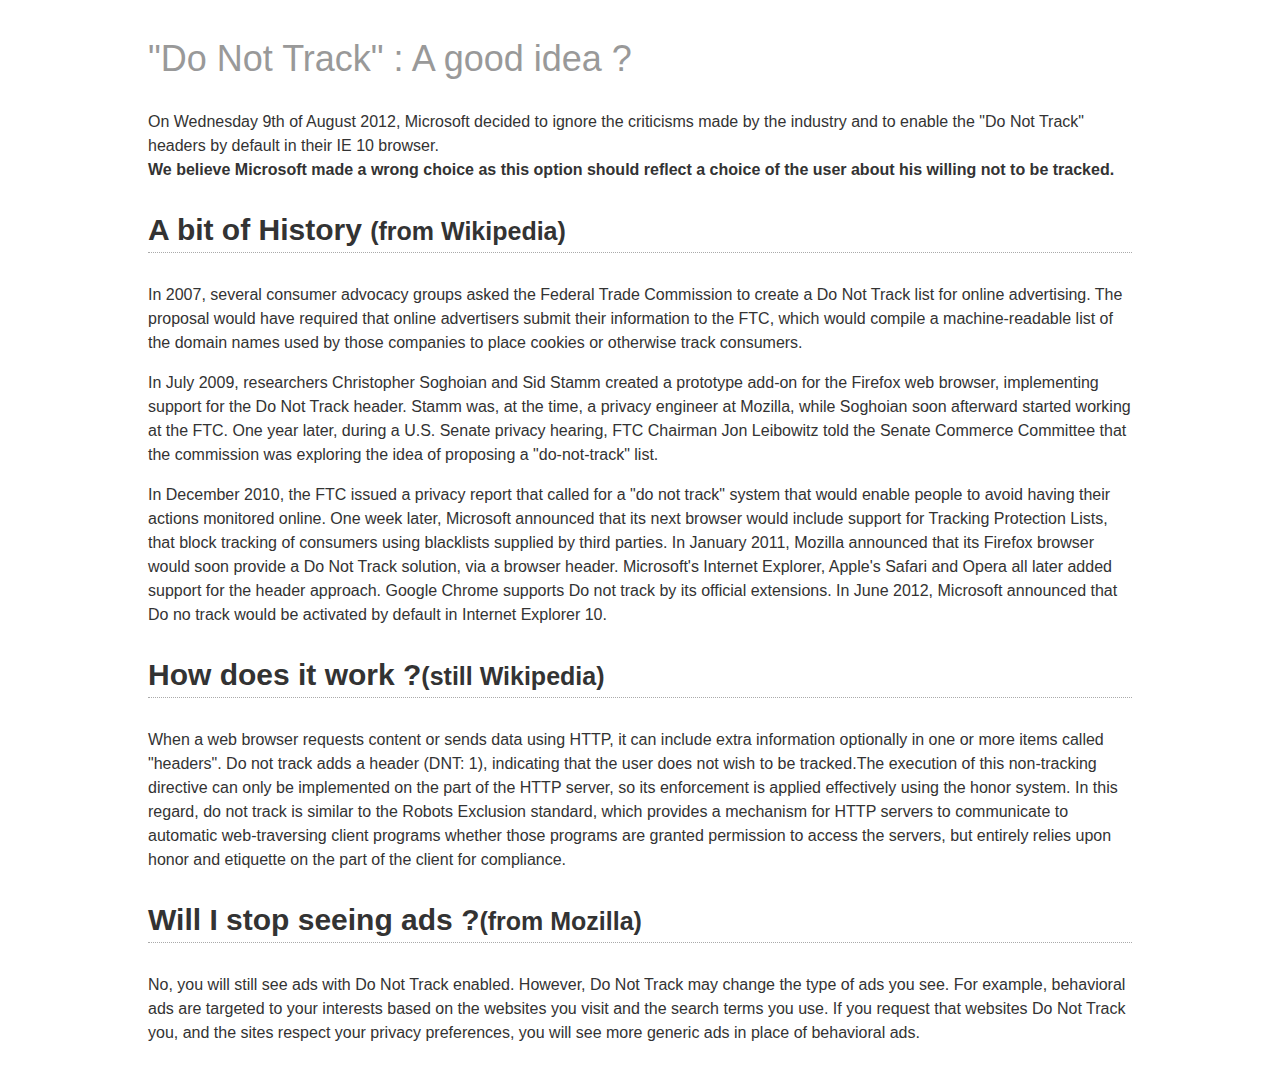
<file: doNotTrack.html>
<!DOCTYPE html>
<!--[if lt IE 7 ]> <html lang="en" class="no-js ie6"> <![endif]-->
<!--[if IE 7 ]>    <html lang="en" class="no-js ie7"> <![endif]-->
<!--[if IE 8 ]>    <html lang="en" class="no-js ie8"> <![endif]-->
<!--[if IE 9 ]>    <html lang="en" class="no-js ie9"> <![endif]-->
<!--[if (gt IE 9)|!(IE)]><!--> <html lang="en" class="no-js"> <!--<![endif]-->
<head>
  <meta charset="utf-8" />
  <meta name="description" content="jQuery Plugin to inform people about Do Not Track settings of their browser" />
  <meta name="author" content="François Pérez" />
  <title>Do Not Track - Choose whether you want it or not !</title>
  <link href="css/style.css" rel="stylesheet" media="screen" />
  <script type="text/javascript" src="js/jquery-1.7.2.min.js"></script>
  
  <script type="text/javascript" src="http://donottrack.us/js/dnt.php"></script>
  <script type="text/javascript" src="js/jquery.jDoNotTrack.js"></script>
  <script type="text/javascript" src="js/locales/jquery.jDoNotTrack.en.js"></script>
  <!--[if lt IE 9]>
    <script src="http://html5shiv.googlecode.com/svn/trunk/html5.js"></script>
  <![endif]-->

</head>
<body>
<h1>"Do Not Track" : A good idea ?</h1>
	
	<p>On Wednesday 9th of August 2012, Microsoft decided to ignore the criticisms made by the industry and to enable the "Do Not Track" headers by default in their IE 10 browser.<br /><strong>We believe Microsoft made a wrong choice as this option should reflect a choice of the user about his willing not to be tracked.</strong></p>
	
	<h2>A bit of History <small>(from Wikipedia)</small></h2>
	
	<p>In 2007, several consumer advocacy groups asked the Federal Trade Commission to create a Do Not Track list for online advertising. The proposal would have required that online advertisers submit their information to the FTC, which would compile a machine-readable list of the domain names used by those companies to place cookies or otherwise track consumers.</p>
	<p>In July 2009, researchers Christopher Soghoian and Sid Stamm created a prototype add-on for the Firefox web browser, implementing support for the Do Not Track header. Stamm was, at the time, a privacy engineer at Mozilla, while Soghoian soon afterward started working at the FTC. One year later, during a U.S. Senate privacy hearing, FTC Chairman Jon Leibowitz told the Senate Commerce Committee that the commission was exploring the idea of proposing a "do-not-track" list.</p>
	<p>In December 2010, the FTC issued a privacy report that called for a "do not track" system that would enable people to avoid having their actions monitored online. One week later, Microsoft announced that its next browser would include support for Tracking Protection Lists, that block tracking of consumers using blacklists supplied by third parties. In January 2011, Mozilla announced that its Firefox browser would soon provide a Do Not Track solution, via a browser header. Microsoft's Internet Explorer, Apple's Safari and Opera all later added support for the header approach. Google Chrome supports Do not track by its official extensions. In June 2012, Microsoft announced that Do no track would be activated by default in Internet Explorer 10.</p>
	
	<h2>How does it work ?<small>(still Wikipedia)</small></h2>
	<p>When a web browser requests content or sends data using HTTP, it can include extra information optionally in one or more items called "headers". Do not track adds a header (DNT: 1), indicating that the user does not wish to be tracked.The execution of this non-tracking directive can only be implemented on the part of the HTTP server, so its enforcement is applied effectively using the honor system. In this regard, do not track is similar to the Robots Exclusion standard, which provides a mechanism for HTTP servers to communicate to automatic web-traversing client programs whether those programs are granted permission to access the servers, but entirely relies upon honor and etiquette on the part of the client for compliance.</p>
	
	<h2>Will I stop seeing ads ?<small>(from Mozilla)</small></h2>
	
	<p>No, you will still see ads with Do Not Track enabled. However, Do Not Track may change the type of ads you see. For example, behavioral ads are targeted to your interests based on the websites you visit and the search terms you use. If you request that websites Do Not Track you, and the sites respect your privacy preferences, you will see more generic ads in place of behavioral ads.</p>
	
	
	<script type="text/javascript">

	  var _gaq = _gaq || [];
	  _gaq.push(['_setAccount', 'UA-33969387-1']);
	  _gaq.push(['_trackPageview']);

	  (function() {
		var ga = document.createElement('script'); ga.type = 'text/javascript'; ga.async = true;
		ga.src = ('https:' == document.location.protocol ? 'https://ssl' : 'http://www') + '.google-analytics.com/ga.js';
		var s = document.getElementsByTagName('script')[0]; s.parentNode.insertBefore(ga, s);
	  })();

	</script>
</body>
</html>
</file>
<file: css/style.css>
html {
    font-size: 100%;
    overflow-y: scroll;
    -webkit-text-size-adjust: 100%;
    -ms-text-size-adjust: 100%;
}

body{
    font-family: helvetica, arial, freesans, clean, sans-serif;
    color: #333;
    background-color: #fff;
    border-color: #999999;
    border-width: 2px;
    line-height: 1.5;
    margin: 2em 3em;
    text-align:left;
    padding: 0 100px 0 100px;
}

pre{
    background-color: #eee;
    padding: 10px;
    -webkit-border-radius: 5px;
    -moz-border-radius: 5px;
    border-radius: 5px;
    overflow: auto;
}
code{
    background-color: #eee;
    padding: 1px 3px;
    -webkit-border-radius: 2px;
    -moz-border-radius: 2px;
    border-radius: 2px;
}
li p{
    margin: 0.3em;
}
ul > li{
    list-style-type: disc;
}
a:link, a:visited{
    color: #33e;
    /*text-decoration: none;*/
}
a:hover{
    color: #00f;
    text-shadow:1px 1px 2px #ccf;
    text-decoration:underline;
}
h1{
    color: #999;
    font-weight: 400;
    font-size: 36px;
}
h2{
    border-bottom: 1px dotted #aaa;
    margin-bottom: 1em;
    color: #333;
    font-size: 30px;
}
h3{
    color: #666;
    font-size: 24px;
}
h4 {
    font-size: 21px;
}
h5 {
    font-size: 18px;
}
.shadow{
    -webkit-box-shadow:0 5px 15px #000;
    -moz-box-shadow:0 5px 15px #000;
    box-shadow:0 5px 15px #000;
}
</file>
